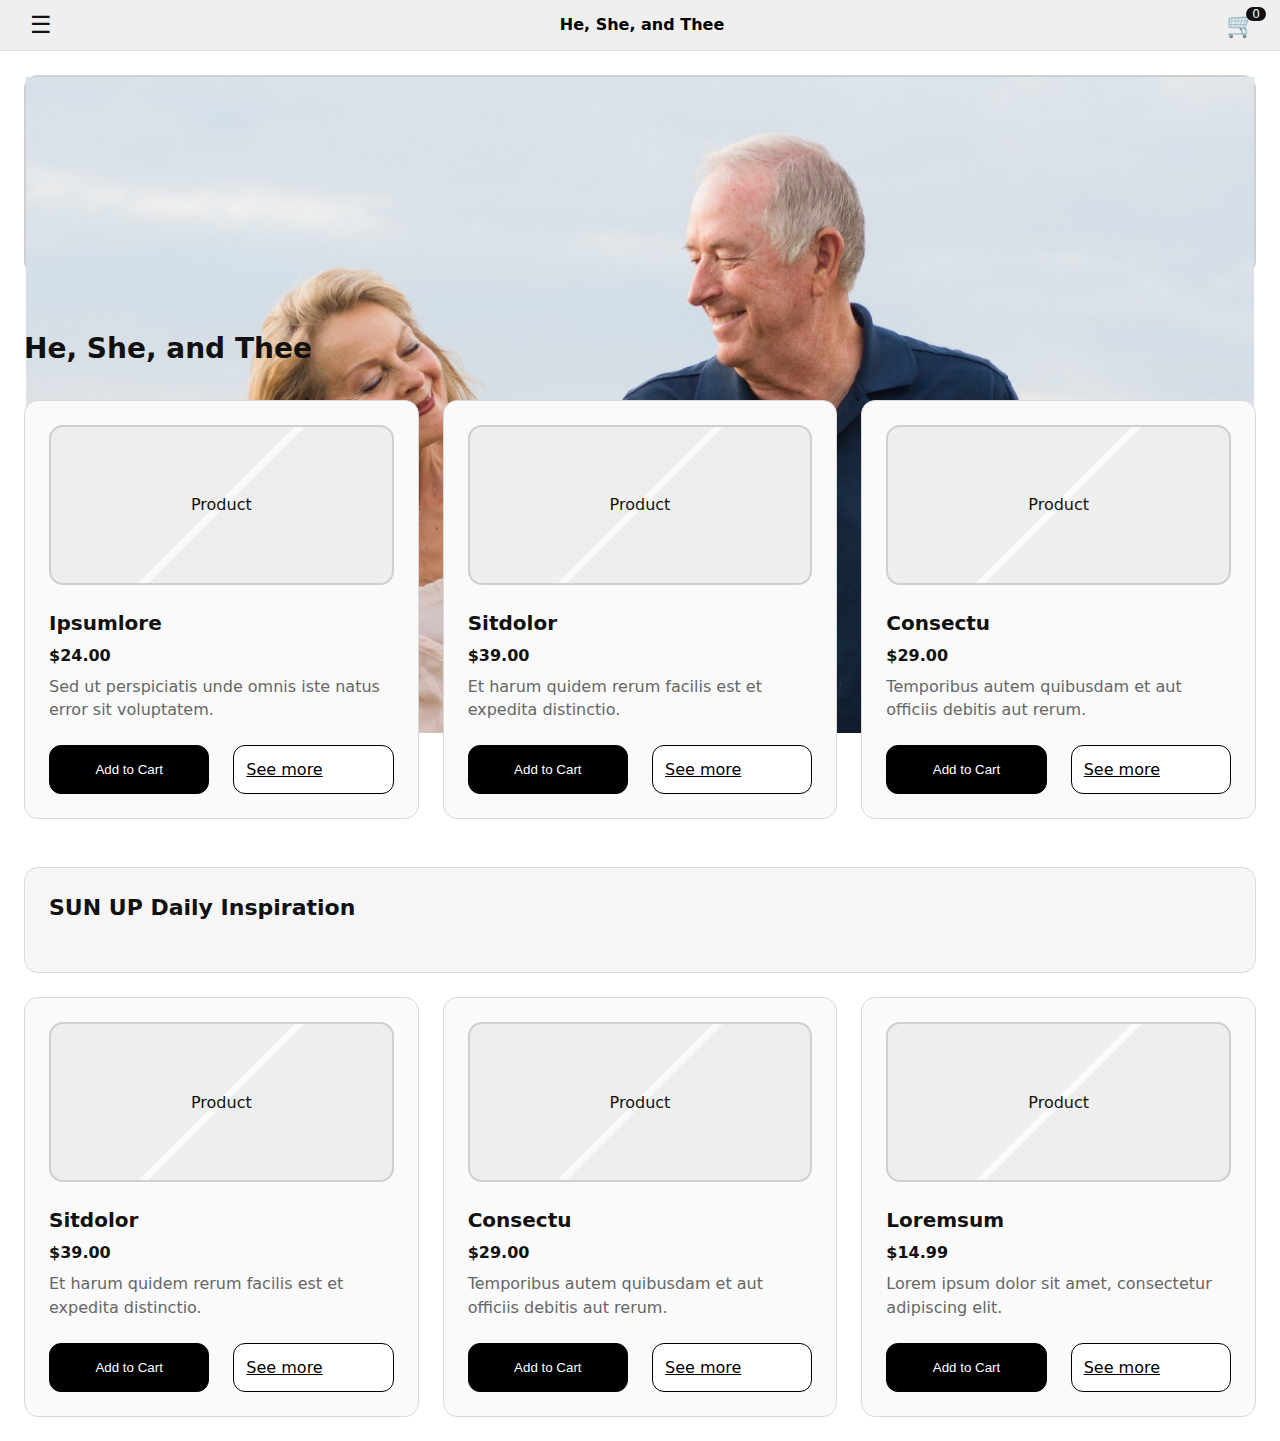
<file: index.html>
<!DOCTYPE html>
<html lang="en">
<head>
<meta charset="utf-8" />
<meta name="viewport" content="width=device-width, initial-scale=1" />
<title>He, She, and Thee</title>
<link rel="stylesheet" href="styles.css" />
</head>
<body>

<header class="site-header">
<button class="icon-btn" aria-label="Open menu">&#9776;</button>
<a class="brand" href="/">He, She, and Thee</a>
<a class="icon-btn cart" href="cart.html" aria-label="Cart">
🛒<span id="cart-count" class="badge" aria-hidden="true">0</span>
</a>
</header>


<main>

<section class="hero">
<div class="img-skeleton" role="img" aria-label="Hero image placeholder"><img src="img/hero.jpg" alt="hero image" style="height: auto; width: 100%;"></div>
</section>



<h2 class="page-title">He, She, and Thee</h2>



<section id="products" class="products" aria-label="Featured products"></section>



  <article id="sunup" class="sunup" aria-live="polite">
      <h3 class="sunup-title">SUN UP Daily Inspiration</h3>
      <!-- Images of first pages will be injected here -->
    </article>


<section id="more-products" class="products" aria-label="More products"></section>
</main>

<script>
  window.SUNUP_PDFS = [
    "sunups/blue3 (2014_11_14 21_53_21 UTC).pdf"
  ];
</script>



<script type="module" src="./js/app.js"></script>
</body>
</html>
</file>
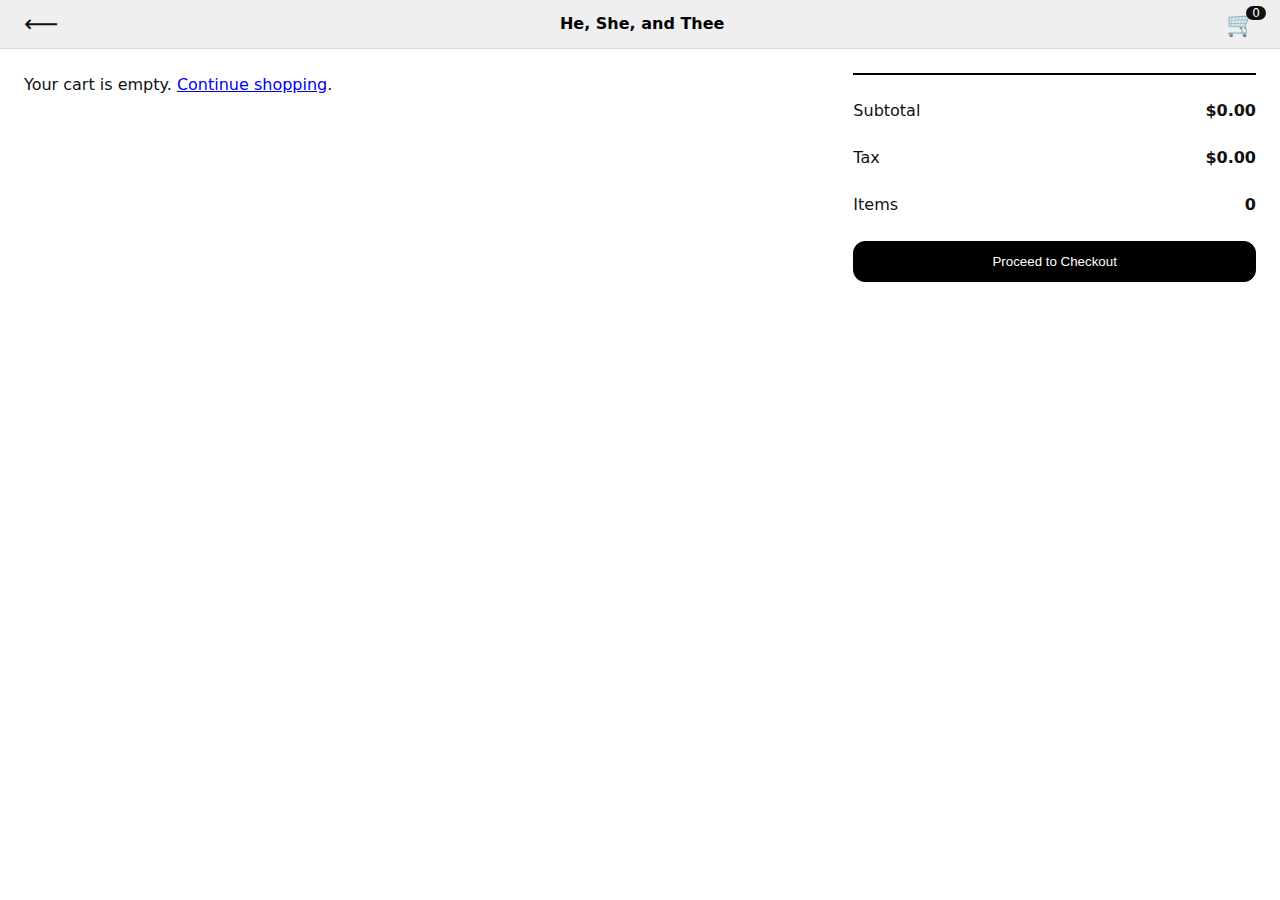
<file: cart.html>
<!DOCTYPE html>
<html lang="en">
<head>
<meta charset="utf-8" />
<meta name="viewport" content="width=device-width, initial-scale=1" />
<title>Cart — He, She, and Thee</title>
<link rel="stylesheet" href="styles.css" />
</head>
<body>
<header class="site-header">
<a class="icon-btn" href="index.html" aria-label="Back to home">⟵</a>
<a class="brand" href="/">He, She, and Thee</a>
<a class="icon-btn cart" href="cart.html" aria-label="Cart">
🛒<span id="cart-count" class="badge" aria-hidden="true">0</span>
</a>
</header>


<main class="cart-main">
<section id="cart-items" class="cart-items" aria-label="Cart items"></section>


<section class="summary" aria-label="Order summary">
<div class="summary-row"><span>Subtotal</span><strong id="subtotal">$0.00</strong></div>
<div class="summary-row"><span>Tax</span><strong id="tax">$0.00</strong></div>
<div class="summary-row"><span>Items</span><strong id="item-count">0</strong></div>
<button id="checkout" class="btn-primary full">Proceed to Checkout</button>
</section>
</main>


<script type="module" src="./js/cart.js"></script>
</body>
</html>
</file>
<file: styles.css>
:root{
  --gap: 24px;
  --radius: 14px;
  --border: #d9d9d9;
  --ink: #111;
  --muted: #666;
  --bg: #fff;
  --panel: #f6f6f6;
  --brand: #000;
}
*{box-sizing:border-box}
html,body{margin:0;padding:0;background:var(--bg);color:var(--ink);font:16px/1.45 system-ui, -apple-system, Segoe UI, Roboto, "Helvetica Neue", Arial, "Apple Color Emoji", "Segoe UI Emoji"}

.site-header{
  position:sticky;top:0;z-index:10;
  display:flex;align-items:center;justify-content:space-between;
  padding:12px var(--gap);
  background:#efefef;border-bottom:1px solid var(--border);
}
.brand{font-weight:800;text-decoration:none;color:var(--brand)}
.icon-btn{appearance:none;background:transparent;border:none;font-size:24px;line-height:1;cursor:pointer;color:var(--ink);text-decoration:none}
.cart{position:relative}
.badge{position:absolute;top:-6px;right:-10px;background:var(--ink);color:#fff;border-radius:999px;padding:1px 6px;font-size:12px}

.hero{padding:var(--gap)}
.img-skeleton{width:100%;height:200px;border:2px solid #cfcfcf;border-radius:var(--radius);display:grid;place-items:center;background:linear-gradient(135deg,#eee 0%,#eee 49%,transparent 49%,transparent 51%,#eee 51%,#eee 100%)}

.page-title{font-size:28px;font-weight:800;margin:calc(var(--gap)*1.25) var(--gap)}

.products{display:grid;grid-template-columns:1fr;gap:var(--gap);padding:0 var(--gap) var(--gap)}
.product-card{border:1px solid var(--border);border-radius:var(--radius);padding:var(--gap);background:#fafafa}
.product-card .product-media{height:160px;margin-bottom:var(--gap)}
.product-title{font-size:20px;font-weight:700;margin:0 0 6px}
.product-price{font-weight:700;margin:0 0 8px}
.product-desc{color:var(--muted);margin:0 0 var(--gap)}
.btn-row{display:grid;grid-template-columns:1fr 1fr;gap:var(--gap)}
.btn-primary,.btn-secondary{width:100%;padding:12px;border-radius:12px;border:1px solid #000;background:#000;color:#fff;cursor:pointer}
.btn-secondary{background:#fff;color:#000}

:where(.product-card,.cart-card,.sunup) > * + * { margin-block-start: var(--gap); }
.cart-actions{display:grid;gap:var(--gap)}

.sunup{margin:var(--gap);padding:var(--gap);border:1px solid var(--border);border-radius:var(--radius);background:var(--panel)}
.sunup-title{margin:0 0 8px;font-size:22px}
.sunup-body{margin:0;color:var(--ink)}

.cart-main{display:grid;gap:var(--gap);padding:var(--gap)}
.cart-items{display:grid;gap:var(--gap)}
.cart-card{display:flex;flex-direction:column;border:1px solid var(--border);border-radius:var(--radius);padding:calc(var(--gap) * 1.25);background:#fafafa;gap:var(--gap)}
.cart-card .product-media{height:160px;margin-bottom:var(--gap)}
.cart-head{display:flex;justify-content:space-between;align-items:flex-start;gap:12px}
.cart-title{font-size:18px;font-weight:700;margin:0}
.cart-price{font-weight:800}
.qty{display:inline-grid;grid-template-columns:36px 48px 36px;align-items:center;border:1px solid var(--border);border-radius:10px;overflow:hidden}
.qty button{appearance:none;background:#fff;border:none;padding:10px;font-size:18px;cursor:pointer}
.qty .value{display:grid;place-items:center}
.remove-btn{padding:10px 14px;border:1px solid #000;background:#fff;border-radius:10px;cursor:pointer}
.summary{border-top:2px solid #000;padding-top:var(--gap)}
.summary-row{display:flex;justify-content:space-between;margin-bottom:var(--gap)}
.full{width:100%;}

@media (min-width: 900px){
  .products{grid-template-columns:repeat(3,1fr)}
  .cart-main{grid-template-columns:2fr 1fr;align-items:start}
  .cart-items{gap:20px}
  .cart-card{flex-direction:row;gap:var(--gap);align-items:flex-start}
  .cart-card .product-media{width:40%;height:220px;margin:0}
  .cart-body{flex:1}
  .cart-actions{display:grid;gap:12px;align-content:start}
}
</file>
